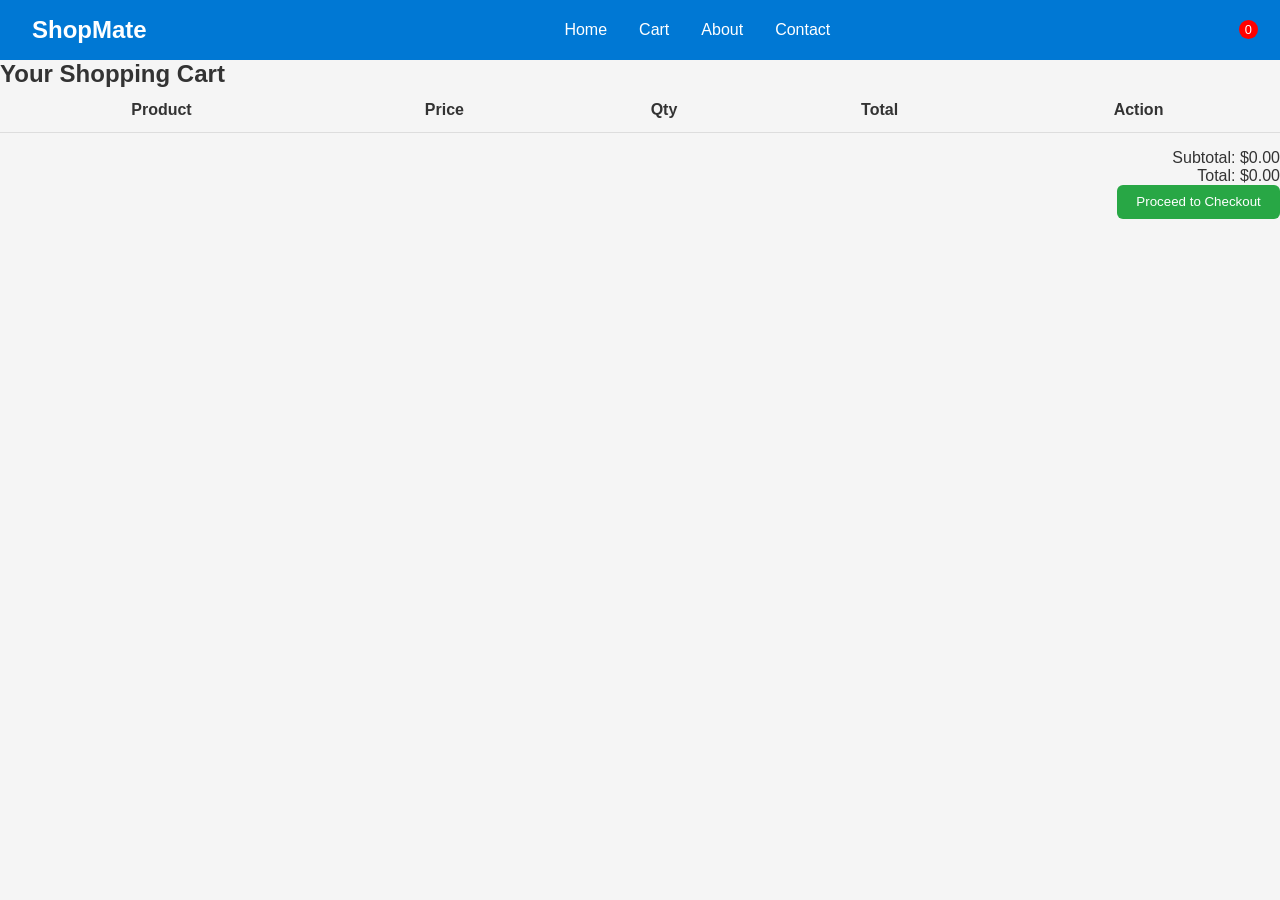
<file: cart.html>
<!DOCTYPE html>
<html lang="en">
<head>
<meta charset="UTF-8">
<meta name="viewport" content="width=device-width, initial-scale=1.0">
<title>Product Details | ShopMate</title>
<link rel="stylesheet" href="style.css">
</head>
<body>

<nav>
    <div class="logo">ShopMate</div>
    <ul>
        <li><a href="index.html">Home</a></li>
        <li><a href="cart.html">Cart</a></li>
        <li><a href="about.html">About</a></li>
        <li><a href="contact.html">Contact</a></li>
    </ul>
    <div class="cart-icon">
        <i class="fa fa-shopping-cart"></i> <span id="cartCount">0</span>
    </div>	
</nav>


<section class="cart-page">
    <h1>Your Shopping Cart</h1>
    <table>
        <thead>
            <tr>
                <th>Product</th><th>Price</th><th>Qty</th><th>Total</th><th>Action</th>
            </tr>
        </thead>
        <tbody id="cartTableBody">
            <!-- JS populates this -->
        </tbody>
    </table>
    <div class="cart-summary">
        <p>Subtotal: $<span id="subtotal">0.00</span></p>
        <p>Total: $<span id="total">0.00</span></p>
        <button class="btn">Proceed to Checkout</button>
    </div>
</section>

</body>
</html>
</file>
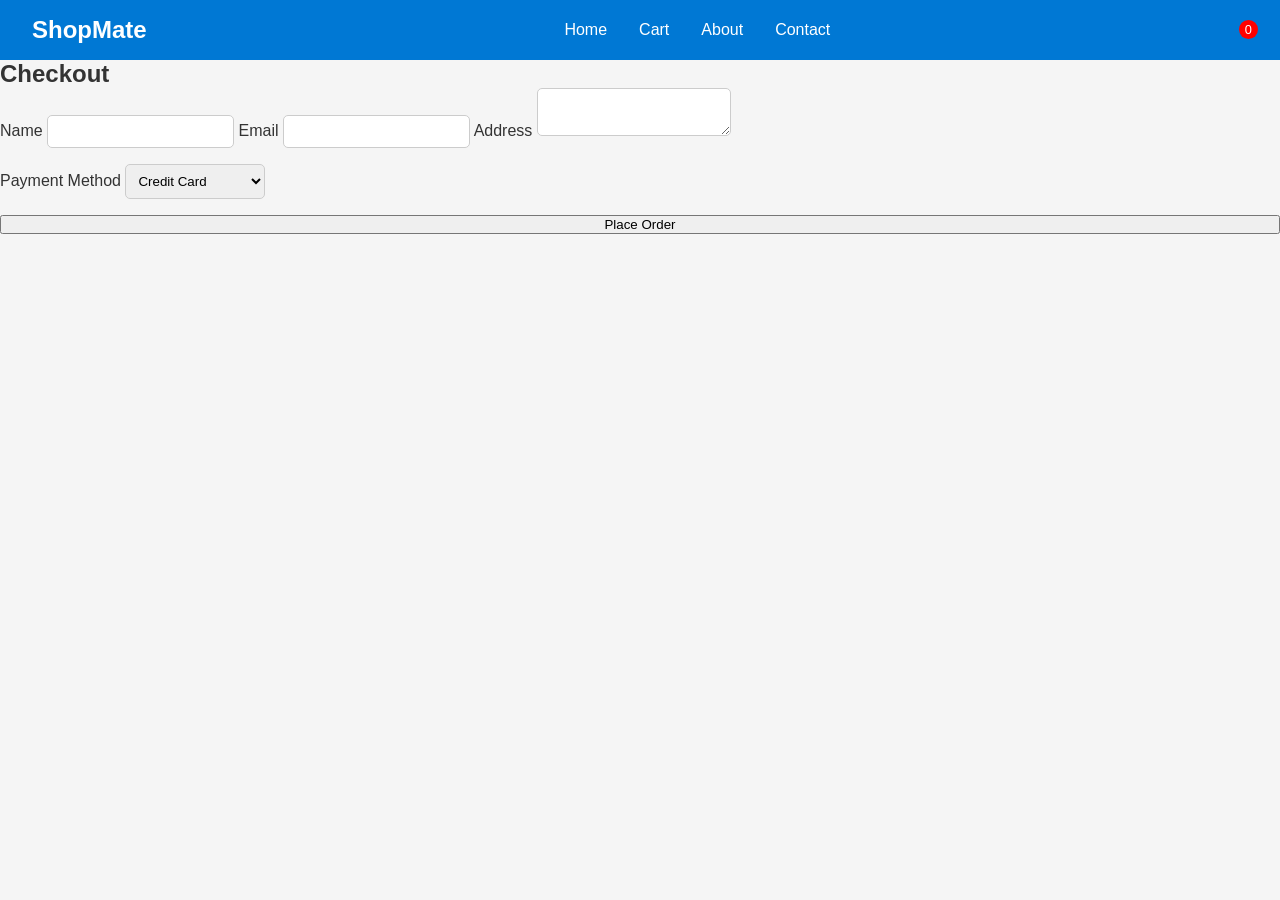
<file: checkout.html>
<!DOCTYPE html>
<html lang="en">
<head>
<meta charset="UTF-8">
<meta name="viewport" content="width=device-width, initial-scale=1.0">
<title>Product Details | ShopMate</title>
<link rel="stylesheet" href="style.css">
</head>
<body>
<nav>
    <div class="logo">ShopMate</div>
    <ul>
        <li><a href="index.html">Home</a></li>
        <li><a href="cart.html">Cart</a></li>
        <li><a href="about.html">About</a></li>
        <li><a href="contact.html">Contact</a></li>
    </ul>
    <div class="cart-icon">
        <i class="fa fa-shopping-cart"></i> <span id="cartCount">0</span>
    </div>	
</nav>


<section class="checkout-page">
    <h1>Checkout</h1>
    <form id="checkoutForm">
        <div class="billing">
            <label>Name</label>
            <input type="text" required>
            <label>Email</label>
            <input type="email" required>
            <label>Address</label>
            <textarea required></textarea>
        </div>
        <div class="payment">
            <label>Payment Method</label>
            <select required>
                <option>Credit Card</option>
                <option>PayPal</option>
                <option>Cash on Delivery</option>
            </select>
        </div>
        <button type="submit" class="btn">Place Order</button>
    </form>
</section>
</body>
</html>
</file>
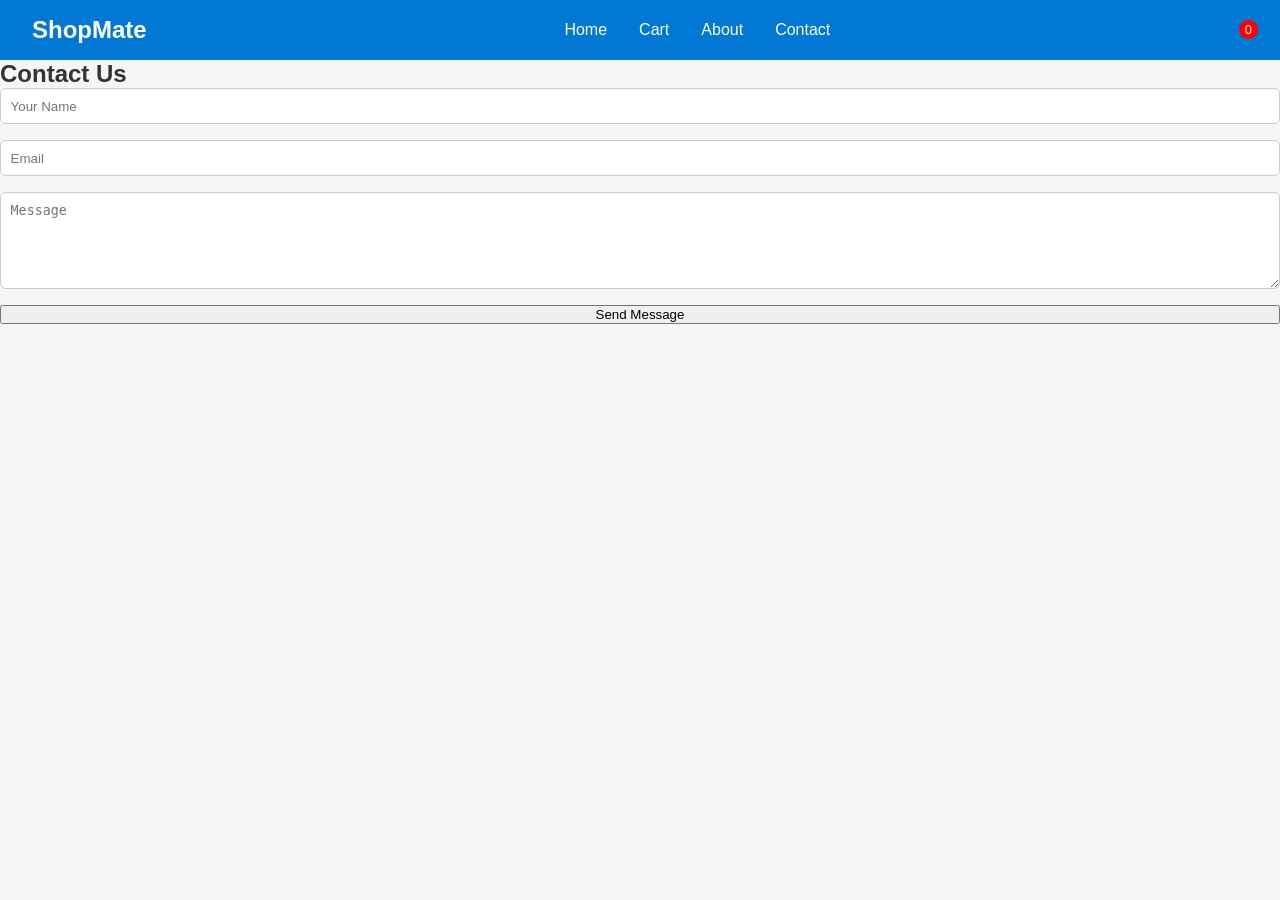
<file: contact.html>
<!DOCTYPE html>
<html lang="en">
<head>
<meta charset="UTF-8">
<meta name="viewport" content="width=device-width, initial-scale=1.0">
<title>Product Details | ShopMate</title>
<link rel="stylesheet" href="style.css">
</head>
<body>
<nav>
    <div class="logo">ShopMate</div>
    <ul>
        <li><a href="index.html">Home</a></li>
        <li><a href="cart.html">Cart</a></li>
        <li><a href="about.html">About</a></li>
        <li><a href="contact.html">Contact</a></li>
    </ul>
    <div class="cart-icon">
        <i class="fa fa-shopping-cart"></i> <span id="cartCount">0</span>
    </div>	
</nav>


<section class="contact-page">
    <h1>Contact Us</h1>
    <form>
        <input type="text" placeholder="Your Name" required>
        <input type="email" placeholder="Email" required>
        <textarea placeholder="Message" rows="5" required></textarea>
        <button class="btn">Send Message</button>
    </form>
</section>
</body>
</html>
</file>
<file: style.css>
* {margin:0; padding:0; box-sizing:border-box;}
body {font-family: 'Roboto', sans-serif; background:#f5f5f5; color:#333;}

/* HEADER */
header {
    display:flex;
    justify-content:space-between;
    align-items:center;
    padding:1rem 2rem;
    background:#0078D4;
    color:#fff;
    position:sticky;
    top:0;
    z-index:100;
}
/* NAVBAR */
nav {
    display: flex;
    justify-content: space-between;
    align-items: center;
    padding: 1rem 2rem;
    background: #0078D4;
    color: #fff;
    position: sticky;
    top: 0;
    z-index: 100;
}

nav .logo {
    font-size: 1.5rem;
    font-weight: bold;
}

nav ul {
    list-style: none;
    display: flex;
    gap: 2rem;
}

nav ul li a {
    text-decoration: none;
    color: #fff;
    font-weight: 500;
    transition: 0.3s;
}

nav ul li a:hover {
    color: #FFD700;
}

/* BURGER MENU (for small screens) */
nav .burger {
    display: none;
    flex-direction: column;
    cursor: pointer;
    gap: 5px;
}

nav .burger div {
    width: 25px;
    height: 3px;
    background: #fff;
    transition: all 0.3s;
}

/* RESPONSIVE */
@media screen and (max-width:768px){
    nav ul {
        position: fixed;
        top: 0;
        right: -100%;
        height: 100vh;
        width: 200px;
        background: #0078D4;
        flex-direction: column;
        align-items: center;
        justify-content: center;
        transition: 0.3s;
        gap: 1.5rem;
    }

    nav ul.active {
        right: 0;
    }

    nav .burger {
        display: flex;
    }
}

.logo {font-size:1.5rem; font-weight:bold;}
.cart-icon {cursor:pointer; position:relative;}
.cart-icon span {
    position:absolute; top:-10px; right:-10px;
    background:red; color:#fff; border-radius:50%;
    padding:2px 6px; font-size:0.8rem;
}

/* CONTROLS */
.controls {
    display:flex;
    justify-content:space-between;
    padding:1rem 2rem;
    background:#fff;
    flex-wrap:wrap;
    gap:1rem;
}
.controls label {font-weight:bold;}
.controls select {
    padding:0.4rem 0.6rem;
    border-radius:5px;
    border:1px solid #ccc;
}

/* PRODUCT GRID */
.product-grid {
    display:grid;
    grid-template-columns:repeat(auto-fill,minmax(220px,1fr));
    gap:1.5rem;
    padding:2rem;
}
.product-card {
    background:#fff;
    border-radius:10px;
    box-shadow:0 4px 12px rgba(0,0,0,0.1);
    overflow:hidden;
    transition:transform 0.3s;
}
.product-card:hover {transform:translateY(-5px);}
.product-card img {width:100%; height:200px; object-fit:cover;}
.product-info {padding:1rem;}
.product-info h3 {font-size:1.1rem; margin-bottom:0.5rem;}
.product-info p {margin-bottom:0.5rem; color:#0078D4; font-weight:bold;}
.product-info button {
    padding:0.5rem 1rem;
    border:none;
    background:#0078D4;
    color:#fff;
    border-radius:5px;
    cursor:pointer;
    transition:0.3s;
}
.product-info button:hover {background:#005ea2;}

/* CART MODAL */
.cart-modal {
    position: fixed;
    top: 50%; left: 50%;
    transform: translate(-50%, -50%);
    background: #fff;
    padding: 2rem;
    border-radius: 15px;
    box-shadow: 0 8px 30px rgba(0,0,0,0.3);
    display: none;
    width: 90%;
    max-width: 400px;
    z-index: 200;
    animation: fadeIn 0.4s ease-in-out;
    overflow: hidden;
}
@keyframes fadeIn {
    0% {opacity:0; transform:translate(-50%, -60%);}
    100% {opacity:1; transform:translate(-50%, -50%);}
}

.cart-modal h2 {
    margin-bottom: 1rem;
    text-align: center;
    color: #0078D4;
    font-size: 1.5rem;
}

.cart-modal ul {
    list-style: none;
    max-height: 300px;
    overflow-y: auto;
    padding: 0;
    margin-bottom: 1rem;
}

.cart-modal li {
    display: flex;
    justify-content: space-between;
    align-items: center;
    margin-bottom: 0.8rem;
    padding: 0.6rem;
    border-radius: 8px;
    background: #f7f7f7;
    box-shadow: inset 0 1px 3px rgba(0,0,0,0.1);
    transition: background 0.3s;
}
.cart-modal li:hover {
    background: #e0f0ff;
}

.cart-modal li span {
    flex: 1;
}

.cart-modal li button {
    background: #ff4d4d;
    color: #fff;
    border: none;
    padding: 0.3rem 0.6rem;
    border-radius: 5px;
    cursor: pointer;
    transition: 0.3s;
}
.cart-modal li button:hover {
    background: #e60000;
}

/* Quantity Controls */
.qty-controls {
    display: flex;
    align-items: center;
    gap: 5px;
}
.qty-controls button {
    background: #0078D4;
    border: none;
    color: #fff;
    padding: 0.2rem 0.5rem;
    border-radius: 5px;
    cursor: pointer;
    transition: 0.3s;
}
.qty-controls button:hover {
    background: #005ea2;
}
.qty-controls span {
    min-width: 20px;
    text-align: center;
}

/* Total & Checkout */
.cart-modal p {
    text-align: right;
    font-weight: bold;
    margin-bottom: 1rem;
    font-size: 1.1rem;
}
.cart-modal button#checkoutBtn {
    width: 100%;
    padding: 0.7rem;
    border-radius: 8px;
    background: #28a745;
    color: #fff;
    font-weight: bold;
    margin-bottom: 0.5rem;
    transition: 0.3s;
}
.cart-modal button#checkoutBtn:hover {
    background: #1e7e34;
}
.cart-modal button#closeCart {
    width: 100%;
    padding: 0.6rem;
    border-radius: 8px;
    background: #0078D4;
    color: #fff;
}
.cart-modal button#closeCart:hover {
    background: #005ea2;
}

/* FOOTER */
footer {
    text-align:center;
    padding:2rem;
    background:#0078D4;
    color:#fff;
}

/* RESPONSIVE */
@media(max-width:768px){
    .controls {flex-direction:column; align-items:flex-start;}
}

/////////////////////////////////////////////////////////////////////////////////

.product-detail {
    display:flex;
    gap:2rem;
    padding:2rem;
    flex-wrap:wrap;
    background:#f5f5f5;
}
.product-images img {
    width:100%;
    max-width:500px;
    border-radius:10px;
    margin-bottom:1rem;
}
.thumbs {
    display:flex; gap:0.5rem;
}
.thumbs img {
    width:80px; height:60px;
    cursor:pointer;
    border-radius:5px;
    transition:0.3s;
}
.thumbs img:hover {transform:scale(1.1);}
.product-info {flex:1;}
.product-info h1 {margin-bottom:0.5rem;}
.product-info .price {color:#0078D4; font-weight:bold; margin-bottom:1rem; font-size:1.2rem;}
.product-info .ratings {color:#FFD700; margin-bottom:1rem;}




/////////////////////////////////////////////////////////////////////////////////

.cart-page {padding:2rem;}
.cart-page table {width:100%; border-collapse:collapse; margin-bottom:1rem;}
.cart-page th, .cart-page td {padding:0.8rem; text-align:center; border-bottom:1px solid #ddd;}
.cart-summary {text-align:right; margin-top:1rem;}
.cart-summary button {padding:0.6rem 1.2rem; background:#28a745; color:#fff; border:none; border-radius:6px;}






//////////////////////////

.cart-page {padding:2rem;}
.cart-page table {width:100%; border-collapse:collapse; margin-bottom:1rem;}
.cart-page th, .cart-page td {padding:0.8rem; text-align:center; border-bottom:1px solid #ddd;}
.cart-summary {text-align:right; margin-top:1rem;}
.cart-summary button {padding:0.6rem 1.2rem; background:#28a745; color:#fff; border:none; border-radius:6px;}


/////////////////////


.checkout-page {padding:2rem; max-width:600px; margin:auto;}
.checkout-page form {display:flex; flex-direction:column; gap:1rem;}
.checkout-page input, .checkout-page textarea, .checkout-page select {
    padding:0.5rem; border-radius:5px; border:1px solid #ccc;
}


/////////////////////////////////////

.contact-page {padding:2rem; max-width:500px; margin:auto;}
.contact-page form {display:flex; flex-direction:column; gap:1rem;}
.contact-page input, .contact-page textarea {padding:0.6rem; border-radius:6px; border:1px solid #ccc;}
//////////////////////////////////////


.about-page {padding:2rem; max-width:1000px; margin:auto; text-align:center;}
.about-page h1 {margin-bottom:1rem; color:#0078D4;}
.about-page p {margin-bottom:2rem; font-size:1.1rem; line-height:1.6;}

.team-grid {
    display:grid;
    grid-template-columns:repeat(auto-fit, minmax(200px,1fr));
    gap:2rem;
    margin-bottom:2rem;
}
.team-member img {border-radius:50%; width:150px; height:150px; object-fit:cover; margin-bottom:0.5rem;}
.team-member h3 {margin-bottom:0.2rem;}
.team-member p {color:#555;}

.features {
    display:grid;
    grid-template-columns:repeat(auto-fit, minmax(150px,1fr));
    gap:1.5rem;
}
.feature {
    background:#f5f5f5;
    padding:1rem;
    border-radius:10px;
    transition:0.3s;
}
.feature:hover {background:#e0f7ff;}
.feature i {font-size:2rem; color:#0078D4; margin-bottom:0.5rem;}
/////////////////////////
nav .burger.toggle div:nth-child(1){
    transform: rotate(45deg) translate(5px, 5px);
}
nav .burger.toggle div:nth-child(2){
    opacity: 0;
}
nav .burger.toggle div:nth-child(3){
    transform: rotate(-45deg) translate(5px, -5px);
}
</file>
